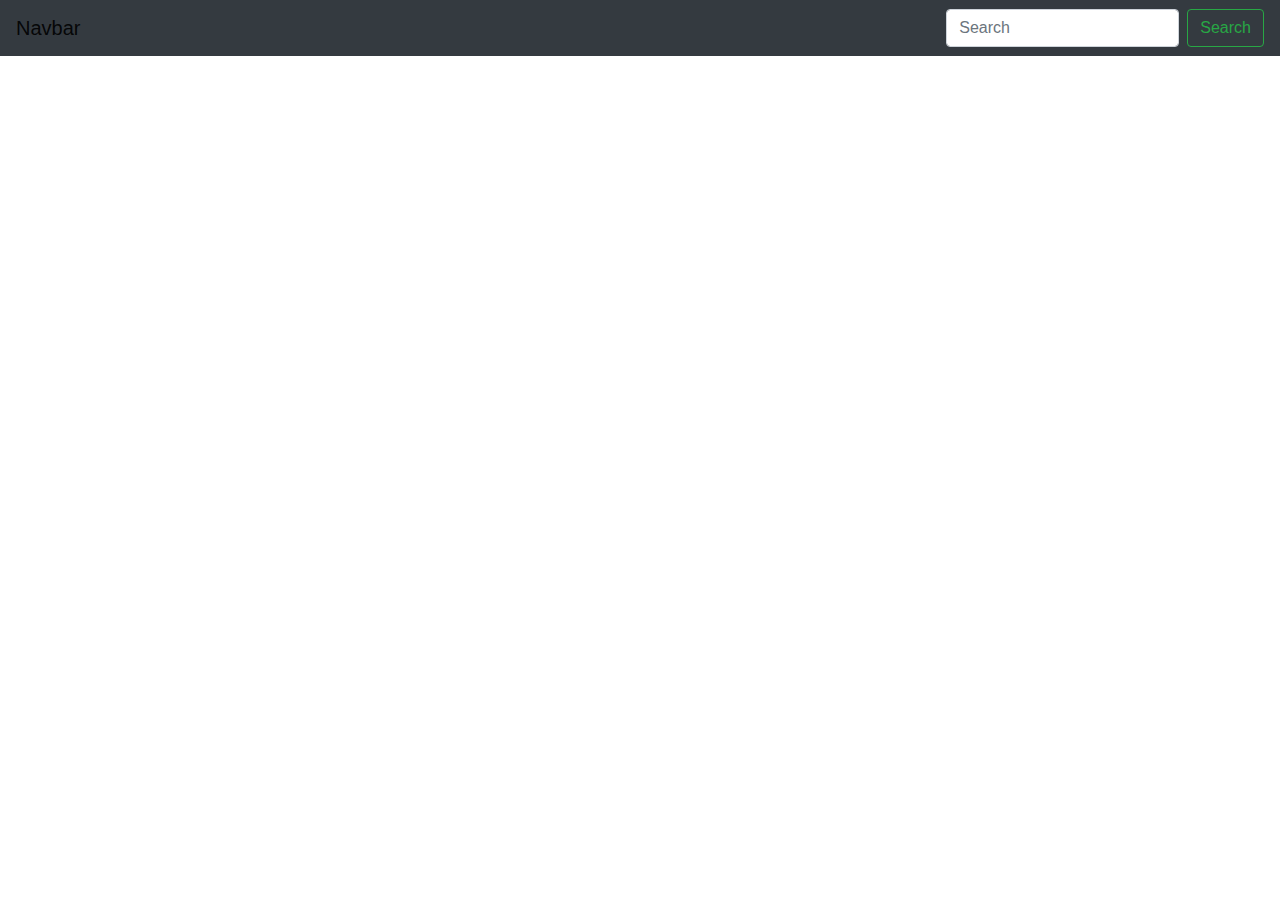
<file: apicall/index.html>
<!DOCTYPE html>
<html lang="en">
<head>
    <meta charset="UTF-8">
    <meta name="viewport" content="width=device-width, initial-scale=1.0">
    <title>Api</title>
    <link rel="stylesheet" href="https://stackpath.bootstrapcdn.com/bootstrap/4.5.2/css/bootstrap.min.css" integrity="sha384-JcKb8q3iqJ61gNV9KGb8thSsNjpSL0n8PARn9HuZOnIxN0hoP+VmmDGMN5t9UJ0Z" crossorigin="anonymous">
</head>
<body>
    <nav class="navbar navbar-light bg-dark mb-3">
        <a class="navbar-brand">Navbar</a>
        <form class="form-inline">
          <input class="form-control mr-sm-2" type="search" placeholder="Search" aria-label="Search" id="search">
          <button class="btn btn-outline-success my-2 my-sm-0" type="submit">Search</button>
        </form>
      </nav>
    <div class="container">
        <div class="card-group" id="cards">
            <!-- <div class="card">
              <img src="..." class="card-img-top" alt="...">
              <div class="card-body">
                <h5 class="card-title">Card title</h5>
              </div>
            </div>
            <div class="card">
              <img src="..." class="card-img-top" alt="...">
              <div class="card-body">
                <h5 class="card-title">Card title</h5>
              </div>
            </div>
            <div class="card">
              <img src="..." class="card-img-top" alt="...">
              <div class="card-body">
                <h5 class="card-title">Card title</h5>
              </div>
            </div> -->
          </div>
    </div>
    <script src="./script.js"></script>
</body>
</html>
</file>
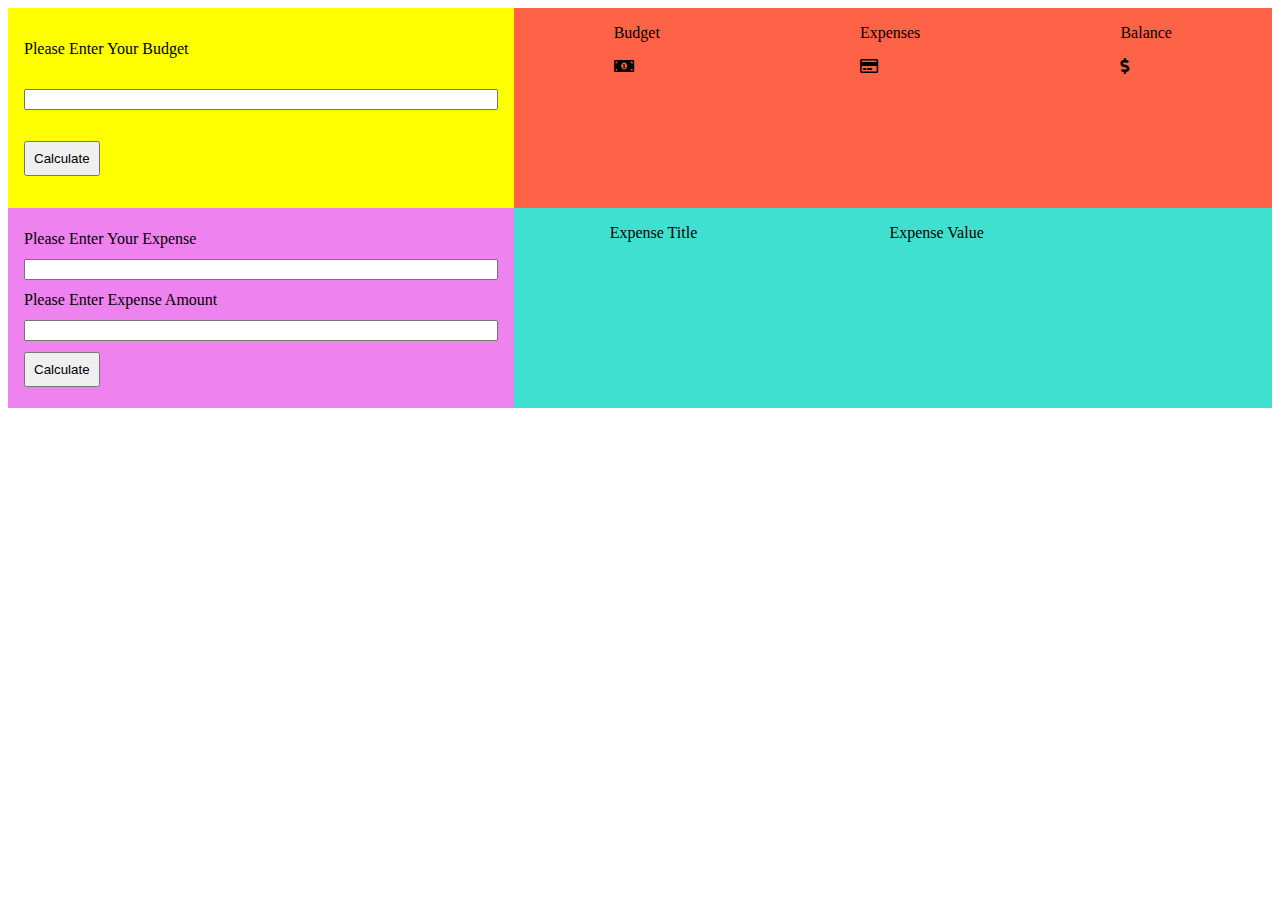
<file: budgetApp/index.html>
<!DOCTYPE html>
<html lang="en">
<head>
    <meta charset="UTF-8">
    <meta name="viewport" content="width=device-width, initial-scale=1.0">
    <link rel="stylesheet" href="https://use.fontawesome.com/releases/v5.8.2/css/all.css">
    <link rel="stylesheet" href="style.css">
    <title>Budget App</title>
</head>
<body>
    <!-- start parent -->
    <div class="container">
        <!-- start budget area -->
        <div class="budget">
            <form id="form-budget">
                <label for="budget-input">Please Enter Your Budget</label>
                <input type="number" id="budget-input">
                <button type="button" id="budget-btn">Calculate</button>
            </form>
           
        </div>
        <!-- end budget area -->
        <!-- start balance area -->
        <div class="balance">
            <div id="budget-amt">
                <p>Budget</p>
                <span><i class="fas fa-money-bill-alt"></i></span>
                <p id="budget-value"></p>
            </div>
            <div id="expenses-amt">
                <p>Expenses</p>
                <span><i class="far fa-credit-card"></i></span>
                <p id="expenses-value"></p>
            </div>
            <div id="balance-amt">
                <p>Balance</p>
                <span><i class="fas fa-dollar-sign"></i></span>
                <p id="balance-value"></p>
            </div>
        </div>
        <!-- end balance area -->
        <!-- start expenses area -->
        <div class="expenses">
            <form id="form-expenses">
                <label for="expenses-title">Please Enter Your Expense</label>
                <input type="text" id="expenses-title">
                <label for="expenses-input">Please Enter Expense Amount</label>
                <input type="number" id="expenses-input">
                <button type="button" id="expenses-btn">Calculate</button>
            </form>
        </div>
        <!-- end expenses area -->
        <!-- start items area -->
        <div class="items">
            <div class="expense-info">
                <p>Expense Title</p>
                <p>Expense Value</p>
                <p></p>
            </div>
            <div id="item-list">
                <!-- <div class="expense-info">
                    <p>- Fix A Car and buyer</p>
                    <p>5000</p>
                    <p><i class="fas fa-edit"></i>
                    <i class="fas fa-trash"></i></p>
                </div>
                <div class="expense-info">
                    <p>- Pay Rent</p>
                    <p>900</p>
                    <p><i class="fas fa-edit"></i>
                    <i class="fas fa-trash"></i></p>
                </div> -->
            </div>
           
        </div>
        <!-- end items area -->
    </div>
     <!-- end parent -->
    <script src="./script.js"></script>
</body>
</html>
</file>
<file: budgetApp/style.css>
*{
    box-sizing: border-box;
}
.container{
    display: flex;
    flex-flow: row wrap;
}

.container div{
    /* width: 200px; */
    /* height: 200px; */
}
.budget{
    background: yellow;
    flex-basis: 40%;
    height: 200px;
}
.balance{
    background: tomato;
    flex-basis: 60%;
    height: 200px;
}
.expenses{
    background: violet;
    flex-basis: 40%;
    height: 200px;
}
.items{
    background: turquoise;
    flex-basis: 60%;
}
#form-budget, #form-expenses{
    padding: 1em;
    display: flex;
    flex-flow: column;
    height: 100%;
    justify-content: space-around;
}
#form-budget #budget-btn,#form-expenses #expenses-btn{
    padding: 0.6em;
    width: fit-content;
}

.balance{
    display: flex;
    justify-content: space-around;
}

#item-list{
    display: flex;
    flex-direction: column;
}

.expense-info{
    display: flex;
    justify-content: space-around;
    
}


@media(max-width:800px){
    .container{
        display: flex;
        flex-direction: column;
        width: 80%;
        height: 100vh;
        /* justify-content: space-around; */
    }
    .container div{
        width: 100%;
       height: 25vh;
       flex-basis: 0%;
    }
}
</file>
